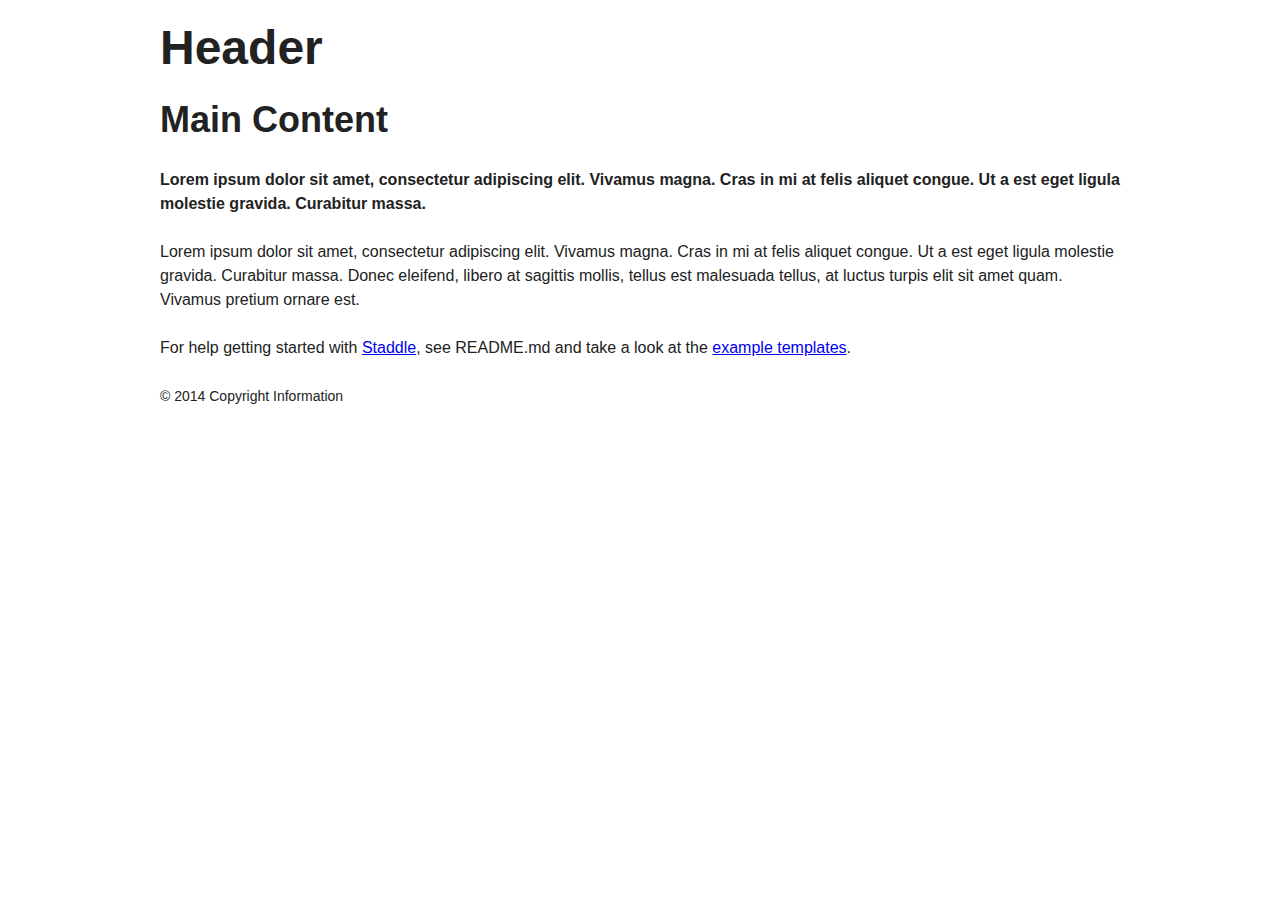
<file: app/js/libs/boilerplate/_site/index.html>
<!doctype html>
<!--[if IE 8]>    <html class="no-js ie ie8 lt-ie8" lang="en"> <![endif]-->
<!--[if IE 9]>    <html class="no-js ie ie9" lang="en"> <![endif]-->
<!--[if gt IE 8]><!--> <html class="no-js" lang="en"> <!--<![endif]-->
<head> 
    <meta charset="utf-8"> 

    <title>Home</title>  

    <meta name="description" content=""> 
    <meta name="keywords" content=""> 
    <meta name="author" content="">

    <meta name="viewport" content="width=device-width, initial-scale=1">

    <link rel="stylesheet" href="assets/css/main.css">  

    <!-- For retina-display iPads -->
    <!-- <link href="assets/img/icons/retina_ipad_home.png" rel="apple-touch-icon-precomposed" sizes="144x144" type="image/png"/> -->
    <!-- For retina-display iPhones -->
    <!-- <link href="assets/img/icons/iphone_home.png" rel="apple-touch-icon-precomposed" sizes="114x114" type="image/png"/> -->
    <!-- For iPad 1 -->
    <!-- <link href="assets/img/icons/ipad_home.png" rel="apple-touch-icon-precomposed" sizes="72x72" type="image/png"/> -->
    <!-- For iPhone 3G, iPod Touch and Android -->
    <!-- <link href="assets/img/icons/iphone_home.png" rel="apple-touch-icon-precomposed" type="image/png"/> -->
    <!-- For Nokia -->
    <!-- <link href="assets/img/icons/iphone_home.png" rel="shortcut icon"/> -->
    <!-- For everything else -->
    <!-- <link href="assets/img/icons/favicon.png" rel="shortcut icon" type="image/png"/> -->
    <!-- <link href="assets/img/icons/favicon.ico" rel="shortcut icon" type="image/x-icon"/> -->   

    <!-- IE8 and below fallbacks -->
    <!--[if lt IE 9]>
    <script src="//html5shiv.googlecode.com/svn/trunk/html5.js"></script>
    <script type="text/javascript" src="assets/js/libs/respond/respond.min.js"></script>
    <![endif]-->

</head>

<body id="sitename">

    <!--[if lt IE 8]>
        <p class="browsehappy">You are using an <strong>outdated</strong> browser. Please <a href="http://browsehappy.com/" target="_blank">upgrade your browser</a> to improve your experience.</p>
    <![endif]-->

    <header class="wrapper-header" role="banner">
    
        <div class="grid">
            <div class="col-1">

                <h1 class="title-primary">Header</h1>

            </div>
        </div>

    </header><!-- .wrapper-header -->

    <main class="wrapper-primary" role="main">  

        
        <div class="grid">
            <div class="col-1"> 

                <h2>Main Content</h2> 
                <p><strong>Lorem ipsum dolor sit amet, consectetur adipiscing elit. Vivamus magna. Cras in mi at felis aliquet congue. Ut a est eget ligula molestie gravida. Curabitur massa.</strong></p>
                <p>Lorem ipsum dolor sit amet, consectetur adipiscing elit. Vivamus magna. Cras in mi at felis aliquet congue. Ut a est eget ligula molestie gravida. Curabitur massa. Donec eleifend, libero at sagittis mollis, tellus est malesuada tellus, at luctus turpis elit sit amet quam. Vivamus pretium ornare est.</p>
                <p>For help getting started with <a href="https://github.com/mattbegent/staddle" rel="external" target="_blank">Staddle</a>, see README.md and take a look at the <a href="examples/index.html">example templates</a>.</p>

            </div>
        </div>

    </main><!-- .wrapper-primary -->

    <footer class="wrapper-footer" role="contentinfo">

        <div class="grid">
            <div class="col-1">
            
                <p><small>&copy; 2014 Copyright Information</small></p>

            </div>
        </div>

    </footer><!-- .wrapper-footer --> 

    <!-- JavaScript -->
    <script src="//ajax.googleapis.com/ajax/libs/jquery/1.11.0/jquery.min.js"></script>
    <script>window.jQuery || document.write('<script src="assets/js/libs/jquery.min.js"><\/script>')</script>
    <script src="assets/js/main.min.js"></script>
    
    <script src="http://localhost:35729/livereload.js"></script> 
    

    <!--[if lt IE 9]>
    <script type="text/javascript" src="assets/js/libs/selectivizr/selectivizr.js"></script>
    <![endif]-->

    <!-- Google Analytics -->
    <!-- <script>
        var _gaq=[['_setAccount','UA-XXXXX-X'],['_trackPageview']];
        (function(d,t){var g=d.createElement(t),s=d.getElementsByTagName(t)[0];
        g.src='//www.google-analytics.com/ga.js';
        s.parentNode.insertBefore(g,s)}(document,'script'));
    </script> -->

</body>
</html>
</file>
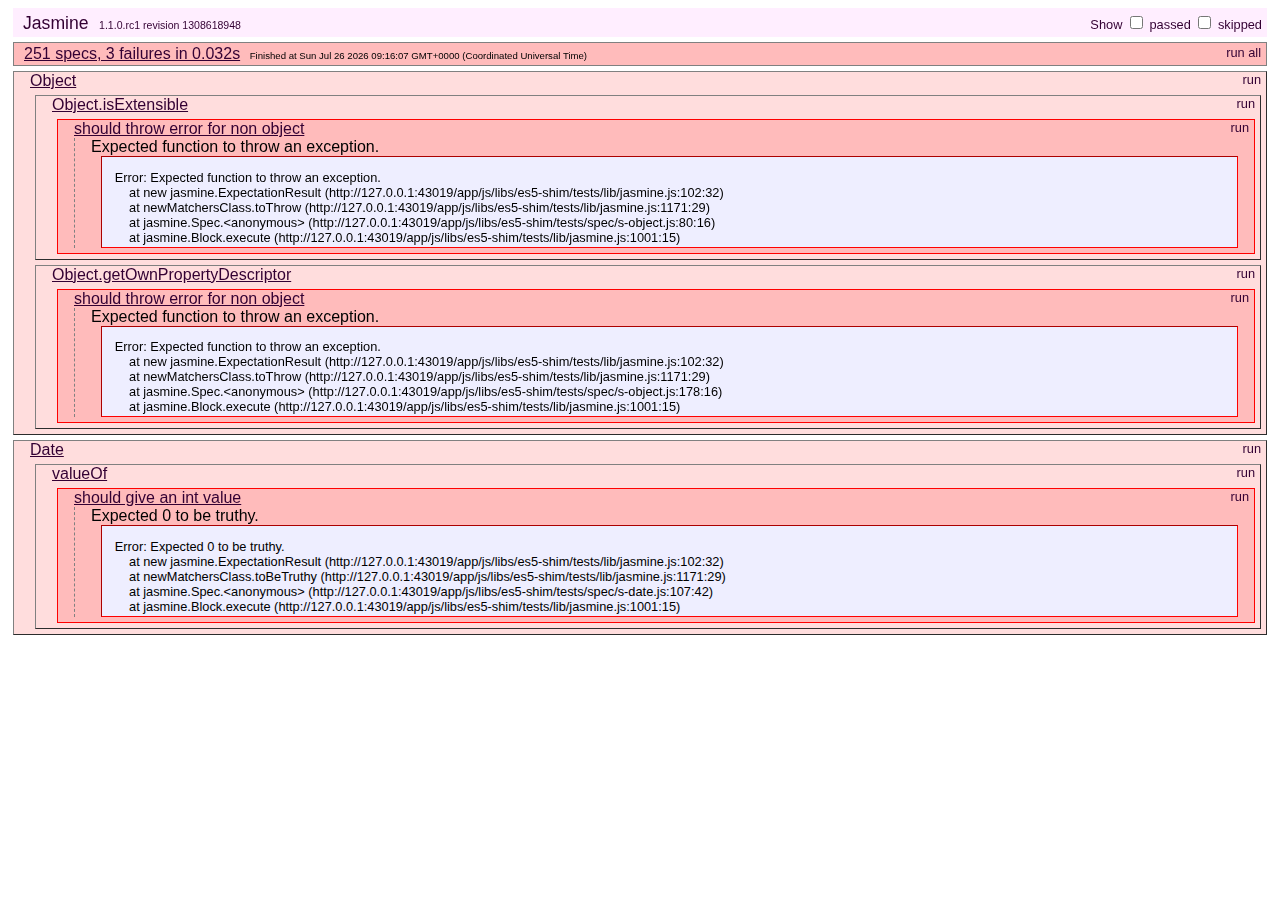
<file: app/js/libs/es5-shim/tests/index.html>
<!DOCTYPE HTML>
<html>
<head>
	<title>Jasmine Spec Runner</title>

	<link rel="shortcut icon" type="image/png" href="lib/jasmine_favicon.png">

	<link rel="stylesheet" type="text/css" href="lib/jasmine.css">
	<script type="text/javascript" src="lib/jasmine.js"></script>
	<script type="text/javascript" src="lib/jasmine-html.js"></script>
	<script type="text/javascript" src="lib/json2.js"></script>

	<!-- include helper files here... -->
	<script src="helpers/h.js"></script>
	<script src="helpers/h-kill.js"></script>
	<script src="helpers/h-matchers.js"></script>

	<!-- include source files here... -->
	<script src="../es5-shim.js"></script>
    <script src="../es5-sham.js"></script>

	<!-- include spec files here... -->
	<script src="spec/s-array.js"></script>
	<script src="spec/s-function.js"></script>
	<script src="spec/s-string.js"></script>
	<script src="spec/s-object.js"></script>
	<script src="spec/s-number.js"></script>
	<script src="spec/s-date.js"></script>


	<script type="text/javascript">
		(function() {
			var jasmineEnv = jasmine.getEnv();
			jasmineEnv.updateInterval = 1000;

			var trivialReporter = new jasmine.TrivialReporter();

			jasmineEnv.addReporter(trivialReporter);

			jasmineEnv.specFilter = function(spec) {
				return trivialReporter.specFilter(spec);
			};

			var currentWindowOnload = window.onload;

			window.onload = function() {
				if (currentWindowOnload) {
					currentWindowOnload();
				}
				execJasmine();
			};

			function execJasmine() {
				jasmineEnv.execute();
			}

		})();
	</script>

</head>

<body>
</body>
</html>
</file>
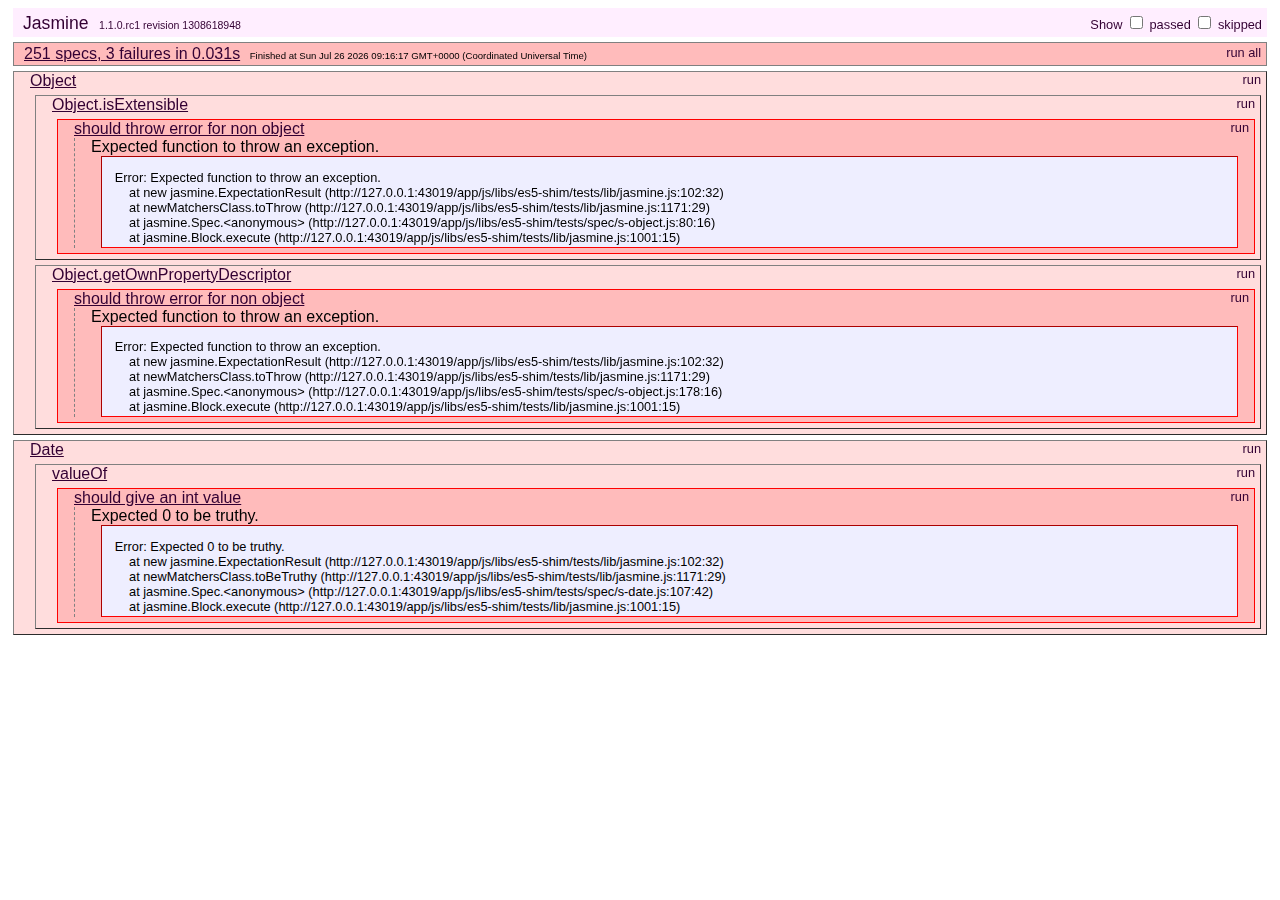
<file: app/js/libs/es5-shim/tests/index.min.html>
<!DOCTYPE HTML>
<html>
<head>
	<title>Jasmine Spec Runner</title>

	<link rel="shortcut icon" type="image/png" href="lib/jasmine_favicon.png">

	<link rel="stylesheet" type="text/css" href="lib/jasmine.css">
	<script type="text/javascript" src="lib/jasmine.js"></script>
	<script type="text/javascript" src="lib/jasmine-html.js"></script>
	<script type="text/javascript" src="lib/json2.js"></script>

	<!-- include helper files here... -->
	<script src="helpers/h.js"></script>
	<script src="helpers/h-kill.js"></script>
	<script src="helpers/h-matchers.js"></script>

	<!-- include source files here... -->
	<script src="../es5-shim.min.js"></script>

	<!-- include spec files here... -->
	<script src="spec/s-array.js"></script>
	<script src="spec/s-function.js"></script>
	<script src="spec/s-string.js"></script>
	<script src="spec/s-object.js"></script>
	<script src="spec/s-number.js"></script>
	<script src="spec/s-date.js"></script>


	<script type="text/javascript">
		(function() {
			var jasmineEnv = jasmine.getEnv();
			jasmineEnv.updateInterval = 1000;

			var trivialReporter = new jasmine.TrivialReporter();

			jasmineEnv.addReporter(trivialReporter);

			jasmineEnv.specFilter = function(spec) {
				return trivialReporter.specFilter(spec);
			};

			var currentWindowOnload = window.onload;

			window.onload = function() {
				if (currentWindowOnload) {
					currentWindowOnload();
				}
				execJasmine();
			};

			function execJasmine() {
				jasmineEnv.execute();
			}

		})();
	</script>

</head>

<body>
</body>
</html>
</file>
<file: app/js/libs/boilerplate/_site/assets/css/main.css>
article,aside,details,figcaption,figure,footer,header,main,nav,section,summary{display:block}audio,canvas,video{display:inline-block}audio:not([controls]){display:none;height:0}[hidden],template{display:none}html{font-size:100%;-webkit-text-size-adjust:100%;-ms-text-size-adjust:100%;overflow-y:scroll;min-height:100%}html,button,input,select,textarea{font-family:Arial,Helvetica,sans-serif;color:#222}body{margin:0;font-size:1em;line-height:1.5;background-color:#fff}::-moz-selection{background:#639aff;color:#fff;text-shadow:none}::selection{background:#639aff;color:#fff;text-shadow:none}*,:after,:before{-webkit-box-sizing:border-box;-moz-box-sizing:border-box;box-sizing:border-box}a{color:#00e;background:0 0;-webkit-transition:color .3s ease-in-out;-moz-transition:color .3s ease-in-out;transition:color .3s ease-in-out}a:visited{color:#22f}a:hover{color:#008}a:focus{outline:thin dotted;color:#002}a:active{color:#008}a:hover,a:active{outline:0}ul,ol,menu{margin:24px 0 24px 40px;margin:1.5rem 0rem 1.5rem 2.5rem;padding:0 0 0 40px;padding:0rem 0rem 0rem 2.5rem}dd{margin:0 0 0 40px;margin:0rem 0rem 0rem 2.5rem}nav ul,nav ol{list-style:none;list-style-image:none;margin:0;padding:0}.list-unstyled{list-style:none;padding:0}img{border:0;-ms-interpolation-mode:bicubic;vertical-align:middle;max-width:100%;height:auto;width:auto\9}svg:not(:root){overflow:hidden}figure{margin:0}form{margin:0}fieldset{border:1px solid silver;margin:0 2px;padding:.35em .625em .75em}legend{border:0;padding:0;white-space:normal;*margin-left:-7px}button,input,select,textarea{font-size:100%;margin:0;vertical-align:baseline;*vertical-align:middle}button,input{line-height:normal}button,select{text-transform:none}button,html input[type=button],input[type=reset],input[type=submit]{-webkit-appearance:button;cursor:pointer;*overflow:visible}button[disabled],html input[disabled]{cursor:default}input[type=checkbox],input[type=radio]{box-sizing:border-box;padding:0;*height:13px;*width:13px}input[type=search]{-webkit-appearance:textfield;-moz-box-sizing:content-box;-webkit-box-sizing:content-box;box-sizing:content-box}input[type=search]::-webkit-search-cancel-button,input[type=search]::-webkit-search-decoration{-webkit-appearance:none}button::-moz-focus-inner,input::-moz-focus-inner{border:0;padding:0}textarea{overflow:auto;vertical-align:top}table{border-collapse:collapse;border-spacing:0}.grid:after{content:"";display:table;clear:both}.grid{position:relative}@media only screen and (min-width:48em){.grid{max-width:61.25em;margin:0 auto}[class*=col-]{float:left;padding:0 10px;padding:0rem .625rem;margin:0}.col-1{width:100%}.col-1-2{width:50%}.col-1-3{width:33.33%}.col-2-3{width:66.66%}.col-1-4{width:25%}.col-2-4{width:50%}.col-3-4{width:75%}.col-1-5{width:20%}.col-2-5{width:40%}.col-3-5{width:60%}.col-4-5{width:80%}.col-1-6{width:16.66666666666667%}.col-2-6{width:33.33333333333333%}.col-3-6{width:50%}.col-4-6{width:66.66666666666667%}.col-5-6{width:83.33333333333333%}.col-1-7{width:14.28571428571429%}.col-2-7{width:28.57142857142857%}.col-3-7{width:42.85714285714286%}.col-4-7{width:57.14285714285714%}.col-5-7{width:71.42857142857143%}.col-6-7{width:85.71428571428571%}.col-1-8{width:12.5%}.col-2-8{width:25%}.col-3-8{width:37.5%}.col-4-8{width:50%}.col-5-8{width:62.5%}.col-6-8{width:75%}.col-7-8{width:87.5%}.col-1-12{width:8.333333333333333%}.col-2-12{width:16.66666666666667%}.col-3-12{width:25%}.col-4-12{width:33.33333333333333%}.col-5-12{width:41.66666666666667%}.col-6-12{width:50%}.col-7-12{width:58.33333333333333%}.col-8-12{width:66.66666666666667%}.col-9-12{width:75%}.col-10-12{width:83.33333333333333%}.col-11-12{width:91.66666666666667%}}@media only screen and (min-width:48em) and (max-width:62.5em){.grid{max-width:100%;margin:0 10px;margin:0rem .625rem}}@media only screen and (min-width:48em) and (max-width:61.1875em){.col-tablet-1{width:100%;margin-bottom:24px;margin-bottom:1.5rem}.col-tablet-1-2{width:50%}.col-tablet-1-3{width:33.33333333333333%}.col-tablet-2-3{width:66.66666666666667%}.col-tablet-1-4{width:25%}.col-tablet-2-4{width:50%}.col-tablet-3-4{width:75%}.col-tablet-1-5{width:20%}.col-tablet-2-5{width:40%}.col-tablet-3-5{width:60%}.col-tablet-4-5{width:80%}.col-tablet-1-6{width:16.66666666666667%}.col-tablet-2-6{width:33.33333333333333%}.col-tablet-3-6{width:50%}.col-tablet-4-6{width:66.66666666666667%}.col-tablet-5-6{width:83.33333333333333%}.col-tablet-1-7{width:14.28571428571429%}.col-tablet-2-7{width:28.57142857142857%}.col-tablet-3-7{width:42.85714285714286%}.col-tablet-4-7{width:57.14285714285714%}.col-tablet-5-7{width:71.42857142857143%}.col-tablet-6-7{width:85.71428571428571%}.col-tablet-1-8{width:12.5%}.col-tablet-2-8{width:25%}.col-tablet-3-8{width:37.5%}.col-tablet-4-8{width:50%}.col-tablet-5-8{width:62.5%}.col-tablet-6-8{width:75%}.col-tablet-7-8{width:87.5%}.col-tablet-1-12{width:8.333333333333333%}.col-tablet-2-12{width:16.66666666666667%}.col-tablet-3-12{width:25%}.col-tablet-4-12{width:33.33333333333333%}.col-tablet-5-12{width:41.66666666666667%}.col-tablet-6-12{width:50%}.col-tablet-7-12{width:58.33333333333333%}.col-tablet-8-12{width:66.66666666666667%}.col-tablet-9-12{width:75%}.col-tablet-10-12{width:83.33333333333333%}.col-tablet-11-12{width:91.66666666666667%}}@media only screen and (max-width:47.9375em){.grid,.row{margin:0 5px;margin:0rem .3125rem}.grid>:last-child,.row>:last-child{margin-bottom:0}[class*=col-]{clear:left;margin-bottom:24px;margin-bottom:1.5rem;padding:0 5px;padding:0rem .3125rem}[class*=col-mobile-]{float:left;clear:none}.col-mobile-1-2{width:50%}.col-mobile-1-3{width:33.33333%}.col-mobile-2-3{width:66.66666666666667%}}.grid-nogutter{padding:0 10px;padding:0rem .625rem}.grid-nogutter [class*=col-]{padding:0}.grid-example [class*=col-]{margin-bottom:20px;margin-bottom:1.25rem}.grid-example [class*=col-] p{padding:20px 0;padding:1.25rem 0rem;background-color:grey;text-align:center;margin-bottom:0}.grid-thumbnails .thumbnail{display:block;margin:0 auto}@media only screen and (min-width:48em){.grid-thumbnails [class*=col-]{margin-bottom:20px;margin-bottom:1.25rem}}.alert{display:block;position:relative;padding:16px;padding:1rem;margin:0 0 24px;margin:0rem 0rem 1.5rem;border-width:1px;border-style:solid;-webkit-border-radius:.5rem;border-radius:.5rem;text-shadow:0 1px 0 rgba(255,255,255,.5)}.alert-info{background-color:#d9edf7;color:#3a87ad;border-color:#8cabbb}.alert-error{background-color:#f2dede;color:#b94a48;border-color:#c78e8d}.alert-success{background-color:#dff0d8;color:#468847;border-color:#748b74}.box{display:block;margin:0 0 24px;margin:0rem 0rem 1.5rem}.box:before,.box:after{content:"";display:table}.box:after{clear:both}.box-header{display:block;background-color:#e74c3c;-webkit-border-radius:.5rem .5rem 0rem 0rem;border-radius:.5rem .5rem 0rem 0rem}.box-title{line-height:1;color:#fff}.box-body{display:block;background-color:#f8f8f8}.box-footer{display:block;background-color:#dedede;-webkit-border-radius:0rem 0rem .5rem .5rem;border-radius:0rem 0rem .5rem .5rem}.box-header,.box-body,.box-footer{padding:16px;padding:1rem;margin-bottom:0}.box-header :last-child,.box-body :last-child,.box-footer :last-child{margin-bottom:0}.breadcrumbs{display:block;margin-left:0;padding:0;list-style:none;font-size:12px;font-size:.75rem}.breadcrumbs:before,.breadcrumbs:after{content:"";display:table}.breadcrumbs:after{clear:both}.breadcrumbs li{display:inline}.breadcrumbs li:before{content:">\0000a0"}.breadcrumbs li:first-child:before{content:""}.breadcrumbs a{text-decoration:none;color:#222}.breadcrumbs a:hover{text-decoration:underline}.breadcrumbs a.active,.breadcrumbs span{color:#222}.browsehappy{margin:0;padding:1em 0;background-color:#e74c3c;color:#fff;font-weight:700;text-align:center}.browsehappy a{color:#fff}.button,button{display:block;color:#fff;background-color:#e74c3c;text-decoration:none;padding:6px 24px;padding:.375rem 1.5rem;line-height:1.5;cursor:pointer;border:0;-webkit-border-radius:.25rem;border-radius:.25rem;-webkit-transition:background-color .2s ease-in-out;-moz-transition:background-color .2s ease-in-out;transition:background-color .2s ease-in-out}.button:visited,button:visited{color:#fff}.button:hover,button:hover{background-color:#d62c1a;color:#fff}.button-alt{color:#fff;background-color:#3cd7e7}.button-alt:visited{color:#fff}.button-alt:hover{background-color:#1ac4d6;color:#fff}.button-disabled{color:#fff;background-color:#d1d1d1;cursor:not-allowed}.button-disabled:visited{color:#fff}.button-disabled:hover{background-color:#d1d1d1;color:#fff}.button-small{font-size:14px;font-size:.875rem;line-height:1}.button-large{font-size:18px;font-size:1.125rem}.button-full{display:block!important}@media only screen and (min-width:48em){.button,.button-alt{display:inline-block}}@media only screen and (min-width:48em){.column-2{-moz-column-count:2;-moz-column-gap:24px;-webkit-column-count:2;-webkit-column-gap:24px;column-count:2;column-gap:24px}.column-3{-moz-column-count:3;-moz-column-gap:24px;-webkit-column-count:3;-webkit-column-gap:24px;column-count:3;column-gap:24px}}.form{margin:0 0 24px;margin:0rem 0rem 1.5rem}.form-row{margin:0 0 24px;margin:0rem 0rem 1.5rem}.form-row:before,.form-row:after{content:"";display:table}.form-row:after{clear:both}label{cursor:pointer;display:block}input{clear:left;display:block;max-width:100%}input,textarea,select{width:100%;-webkit-border-radius:.25rem;border-radius:.25rem;padding:6px 8px;border:1px solid #888;color:#555}input:focus,textarea:focus,select:focus{border-color:rgba(82,168,236,.8);-webkit-box-shadow:inset 0 1px 1px rgba(0,0,0,.075),0 0 8px rgba(82,168,236,.6);box-shadow:inset 0 1px 1px rgba(0,0,0,.075),0 0 8px rgba(82,168,236,.6);outline:0;outline:thin dotted \9}.form-note{display:block;margin-top:5px;margin-top:.3125rem;font-size:14px;font-size:.875rem}.form-row-checkbox label,.form-row-checkbox input{display:inline-block;width:auto;margin-top:0}:-moz-placeholder{color:#ccc}::-webkit-input-placeholder{color:#ccc}@media only screen and (min-width:48em){label{margin-top:2px}input,textarea,select{width:40%;display:inline-block;vertical-align:middle}.input-small{width:15%}.input-medium{width:40%}.input-large{width:50%}.input-xlarge{width:75%}.input-full{width:100%}.form-note{margin-top:0;display:inline-block}}[class*=icon-]{display:inline-block;font-style:normal;font-weight:400;line-height:1;-webkit-font-smoothing:antialiased;-moz-osx-font-smoothing:grayscale;font-size:32px;font-size:2rem}.icon-menu:before{content:"\2261"}.icon-tel:before{content:"\260E"}.icon-star:before{content:"\2605"}.icon-email:before{content:"\2709"}.icon-tick:before{content:"\2713"}.icon-cross:before{content:"\2715"}.icon-heart:before{content:"\2665"}.icon-star:before{content:"\2605"}.icon-arrow-left:before{content:"\2190"}.icon-arrow-left:before{content:"\2190"}.icon-arrow-up:before{content:"\2191"}.icon-arrow-right:before{content:"\2192"}.icon-arrow-down:before{content:"\2193"}.icon-add:before{content:"\271A"}.icon-edit:before{content:"\270E"}.icon-pound:before{content:"\00A3"}.icon-dollar:before{content:"\0024"}.image-rounded{-webkit-border-radius:.25rem;border-radius:.25rem}.image-circle{-webkit-border-radius:62.5rem;border-radius:62.5rem}.image-bordered{padding:4px;background-color:#FFF;border:1px solid #CCC}.map,.map *{max-width:none}.map{margin:0 0 24px;margin:0rem 0rem 1.5rem;width:100%;height:500px}.map-small{height:250px}.media{margin:0 0 24px;margin:0rem 0rem 1.5rem}.media:before,.media:after{content:"";display:table}.media:after{clear:both}.media-content{overflow:hidden;_overflow:visible;zoom:1}.media-image{float:left;margin:0 16px 0 0;margin:0rem 1rem 0rem 0rem}.media-image img{display:block}.media-image-alt{float:right;margin:0 0 0 16px;margin:0rem 0rem 0rem 1rem}@media only screen and (max-width:47.9375em){.media .media-image{float:none;display:block;margin:0 auto;margin-bottom:24px;margin-bottom:1.5rem}}.nav{margin:0;padding:0;background-color:#e74c3c}.nav:before,.nav:after{content:"";display:table}.nav:after{clear:both}.nav li{list-style:none}.nav li a{display:block;text-decoration:none;color:#fff;padding:12px 24px;padding:.75rem 1.5rem;-webkit-transition:background-color .3s ease-in-out;-moz-transition:background-color .3s ease-in-out;transition:background-color .3s ease-in-out}.nav li a:hover,.nav li a.active{background-color:#d62c1a;color:#fff}.nav-offscreen{overflow:hidden;position:fixed;top:0;left:0;height:100%;width:0;z-index:999;-webkit-transition:all 400ms ease-in-out;-moz-transition:all 400ms ease-in-out;transition:all 400ms ease-in-out}.nav-offscreen:target{width:100%}.nav-offscreen-trigger{position:absolute;top:0;right:0}@media only screen and (max-width:47.9375em){.nav li{display:block;border-bottom:1px solid #a82315}.nav li:last-child{border-bottom:0}}@media only screen and (min-width:48em){.nav li{display:inline;float:left;margin-left:0;border-right:1px solid #a82315}.nav-vertical{padding:0}.nav-vertical li{display:block;float:none;border-bottom:1px solid #a82315;border-right:0}.nav-vertical :last-child{border-bottom:0}}.overlay{position:fixed;top:0;left:0;width:100%;height:100%;z-index:9999;background-color:#444;background:rgba(0,0,0,.7);overflow:auto;visibility:hidden;-webkit-transform:translateY(-100%);transform:translateY(-100%);-webkit-transition:-webkit-transform .4s ease-in-out,visibility 0s .4s;transition:transform .4s ease-in-out,visibility 0s .4s}.overlay:target,.overlay-open{visibility:visible;-webkit-transform:translateY(0%);transform:translateY(0%);-webkit-transition:-webkit-transform .4s ease-in-out;transition:transform .4s ease-in-out}.overlay-content{position:relative;margin:2em 0 1em;padding:1.5em;background-color:#FFF}.overlay-content .icon-cross{position:absolute;top:.5em;right:.5em;color:#222;font-size:22px;font-size:1.375rem}.pagination{padding:0;margin:0 0 24px -8px;margin:0rem 0rem 1.5rem -.5rem;list-style:none}.pagination:before,.pagination:after{content:"";display:table}.pagination:after{clear:both}.pagination li{float:left;margin:0 0 0 8px;margin:0rem 0rem 0rem .5rem}.pagination a{float:left;padding:2px 10px;padding:.125rem .625rem;-webkit-border-radius:.25rem;border-radius:.25rem;text-decoration:none;color:#FFF;-webkit-transition:background-color .3s ease-in-out;-moz-transition:background-color .3s ease-in-out;transition:background-color .3s ease-in-out;background-color:#e74c3c}.pagination a:hover,.pagination a.active{background-color:#d62c1a}[data-tooltip]{position:relative}[data-tooltip]:after,[data-tooltip]:before{position:absolute;bottom:90%;left:-9999px;margin-bottom:12px;z-index:100;opacity:0;-webkit-transition:bottom .25s ease-in-out,opacity .25s ease-in-out;-moz-transition:bottom .25s ease-in-out,opacity .25s ease-in-out;transition:bottom .25s ease-in-out,opacity .25s ease-in-out}[data-tooltip]:after{content:attr(data-tooltip);padding:.5em;font-size:12px;font-size:.75rem;text-align:center;color:#fff;background:rgba(0,0,0,.9);white-space:nowrap;-webkit-border-radius:.3125rem;border-radius:.3125rem;text-shadow:0 0 5px #000;-moz-box-shadow:0 0 5px rgba(0,0,0,.3);-webkit-box-shadow:0 0 5px rgba(0,0,0,.3);box-shadow:0 0 5px rgba(0,0,0,.3)}[data-tooltip].tooltip-large:after{min-width:150px;white-space:normal}[data-tooltip]:before{content:"";width:0;height:0;border-width:6px;border-style:solid;border-color:rgba(0,0,0,.9) transparent transparent;margin-bottom:0}[data-tooltip]:hover:after,[data-tooltip]:hover:before{opacity:1}[data-tooltip]:hover:after,[data-tooltip]:hover:before{bottom:100%;left:0}[data-tooltip]:hover:before{left:15px}h1,h2,h3,h4,h5,h6{font-family:Arial,Helvetica,sans-serif;color:#222;font-weight:700;text-rendering:optimizelegibility;margin:0 0 24px;margin:0rem 0rem 1.5rem}h1,.alpha{font-size:48px;font-size:3rem;line-height:1}h2,.beta{font-size:36px;font-size:2.25rem;line-height:1.3333333333333333}h3,.gamma{font-size:24px;font-size:1.5rem;line-height:2}h4,.delta{font-size:21px;font-size:1.3125rem;line-height:1.1428571428571428}h5,.epsilon{font-size:18px;font-size:1.125rem;line-height:1.3333333333333333}h6,.zeta{font-size:14px;font-size:.875rem;line-height:1.7142857142857142}.title-primary{margin-bottom:0}p{margin:0 0 24px;margin:0rem 0rem 1.5rem}p:last-child{margin-bottom:0}abbr[title]{border-bottom:1px dotted}b,strong{font-weight:700}blockquote{margin:0 0 24px 24px;margin:0rem 0rem 1.5rem 1.5rem}dfn{font-style:italic}hr{display:block;height:1px;border:0;border-top:1px solid #CCC;margin:24px 0;margin:1.5rem 0rem;padding:0}ins{background:#FF9;color:#000;text-decoration:none}mark{background:#FF0;color:#000;font-style:italic;font-weight:700}pre,code,kbd,samp{font-family:Monaco,Courier New,monospace,serif;font-size:16px;font-size:1rem}pre{white-space:pre;white-space:pre-wrap;word-wrap:break-word}pre code{display:block;padding:16px;padding:1rem}code{background-color:#F8F8F8;border:1px solid #CCC;padding:0 3px;-webkit-border-radius:.1875rem;border-radius:.1875rem}q{quotes:none}q:before,q:after{content:"";content:none}small,.small{font-size:14px;font-size:.875rem;font-weight:400}.justify{text-align:justify}sub,sup{font-size:75%;line-height:0;position:relative;vertical-align:baseline}sup{top:-.5em}sub{bottom:-.25em}.well{display:block;padding:16px;padding:1rem;margin:0 0 24px 24px;margin:0rem 0rem 1.5rem 1.5rem;background-color:#ebebeb;-webkit-border-radius:.5rem;border-radius:.5rem}.c:before,.c:after{content:"";display:table}.c:after{clear:both}.block,.show{display:block}.hide{display:none}.invisible{opacity:0;-ms-filter:"alpha(Opacity=0)";filter:alpha(opacity=0)}.visible{opacity:1;-ms-filter:"alpha(Opacity=100)";filter:alpha(opacity=100)}.ir{font:0/0 a;overflow:hidden;text-indent:100%;white-space:nowrap}.left{float:left}.right{float:right}.center{text-align:center}.center-block{display:block;margin-left:auto;margin-right:auto}.margin-bottom{margin-bottom:24px;margin-bottom:1.5rem}.margin-top{margin-top:24px;margin-top:1.5rem}.margin-none{margin:0}.padding-bottom{padding-bottom:24px;padding-bottom:1.5rem}.padding-top{padding-top:24px;padding-top:1.5rem}.padding-none{padding:0}.show-desktop{display:inherit!important}.hide-desktop,.show-mobile,.show-tablet{display:none!important}@media only screen and (max-width:47.9375em){.show-mobile{display:inherit!important}.hide-mobile,.show-desktop,.show-tablet{display:none!important}}@media only screen and (min-width:48em) and (max-width:61.1875em){.show-tablet,.hide-desktop{display:inherit!important}.hide-tablet,.show-mobile,.show-desktop{display:none!important}}@media print{*{background:transparent!important;color:#000!important;box-shadow:none!important;text-shadow:none!important}a,a:visited{text-decoration:underline}a[href]:after{content:" (" attr(href) ")"}abbr[title]:after{content:" (" attr(title) ")"}.ir a:after,a[href^="javascript:"]:after,a[href^="#"]:after{content:""}pre,blockquote{border:1px solid #999;page-break-inside:avoid}thead{display:table-header-group}tr,img{page-break-inside:avoid}img{max-width:100%!important}@page{margin:.5cm}p,h2,h3{orphans:3;widows:3}h2,h3{page-break-after:avoid}}.wrapper-header{padding:24px 0;padding:1.5rem 0rem}.wrapper-footer{padding:24px 0;padding:1.5rem 0rem}
</file>
<file: app/js/libs/es5-shim/tests/lib/jasmine.css>
body {
  font-family: "Helvetica Neue Light", "Lucida Grande", "Calibri", "Arial", sans-serif;
}


.jasmine_reporter a:visited, .jasmine_reporter a {
  color: #303; 
}

.jasmine_reporter a:hover, .jasmine_reporter a:active {
  color: blue; 
}

.run_spec {
  float:right;
  padding-right: 5px;
  font-size: .8em;
  text-decoration: none;
}

.jasmine_reporter {
  margin: 0 5px;
}

.banner {
  color: #303;
  background-color: #fef;
  padding: 5px;
}

.logo {
  float: left;
  font-size: 1.1em;
  padding-left: 5px;
}

.logo .version {
  font-size: .6em;
  padding-left: 1em;
}

.runner.running {
  background-color: yellow;
}


.options {
  text-align: right;
  font-size: .8em;
}




.suite {
  border: 1px outset gray;
  margin: 5px 0;
  padding-left: 1em;
}

.suite .suite {
  margin: 5px; 
}

.suite.passed {
  background-color: #dfd;
}

.suite.failed {
  background-color: #fdd;
}

.spec {
  margin: 5px;
  padding-left: 1em;
  clear: both;
}

.spec.failed, .spec.passed, .spec.skipped {
  padding-bottom: 5px;
  border: 1px solid gray;
}

.spec.failed {
  background-color: #fbb;
  border-color: red;
}

.spec.passed {
  background-color: #bfb;
  border-color: green;
}

.spec.skipped {
  background-color: #bbb;
}

.messages {
  border-left: 1px dashed gray;
  padding-left: 1em;
  padding-right: 1em;
}

.passed {
  background-color: #cfc;
  display: none;
}

.failed {
  background-color: #fbb;
}

.skipped {
  color: #777;
  background-color: #eee;
  display: none;
}


/*.resultMessage {*/
  /*white-space: pre;*/
/*}*/

.resultMessage span.result {
  display: block;
  line-height: 2em;
  color: black;
}

.resultMessage .mismatch {
  color: black;
}

.stackTrace {
  white-space: pre;
  font-size: .8em;
  margin-left: 10px;
  max-height: 5em;
  overflow: auto;
  border: 1px inset red;
  padding: 1em;
  background: #eef;
}

.finished-at {
  padding-left: 1em;
  font-size: .6em;
}

.show-passed .passed,
.show-skipped .skipped {
  display: block;
}


#jasmine_content {
  position:fixed;
  right: 100%;
}

.runner {
  border: 1px solid gray;
  display: block;
  margin: 5px 0;
  padding: 2px 0 2px 10px;
}
</file>
